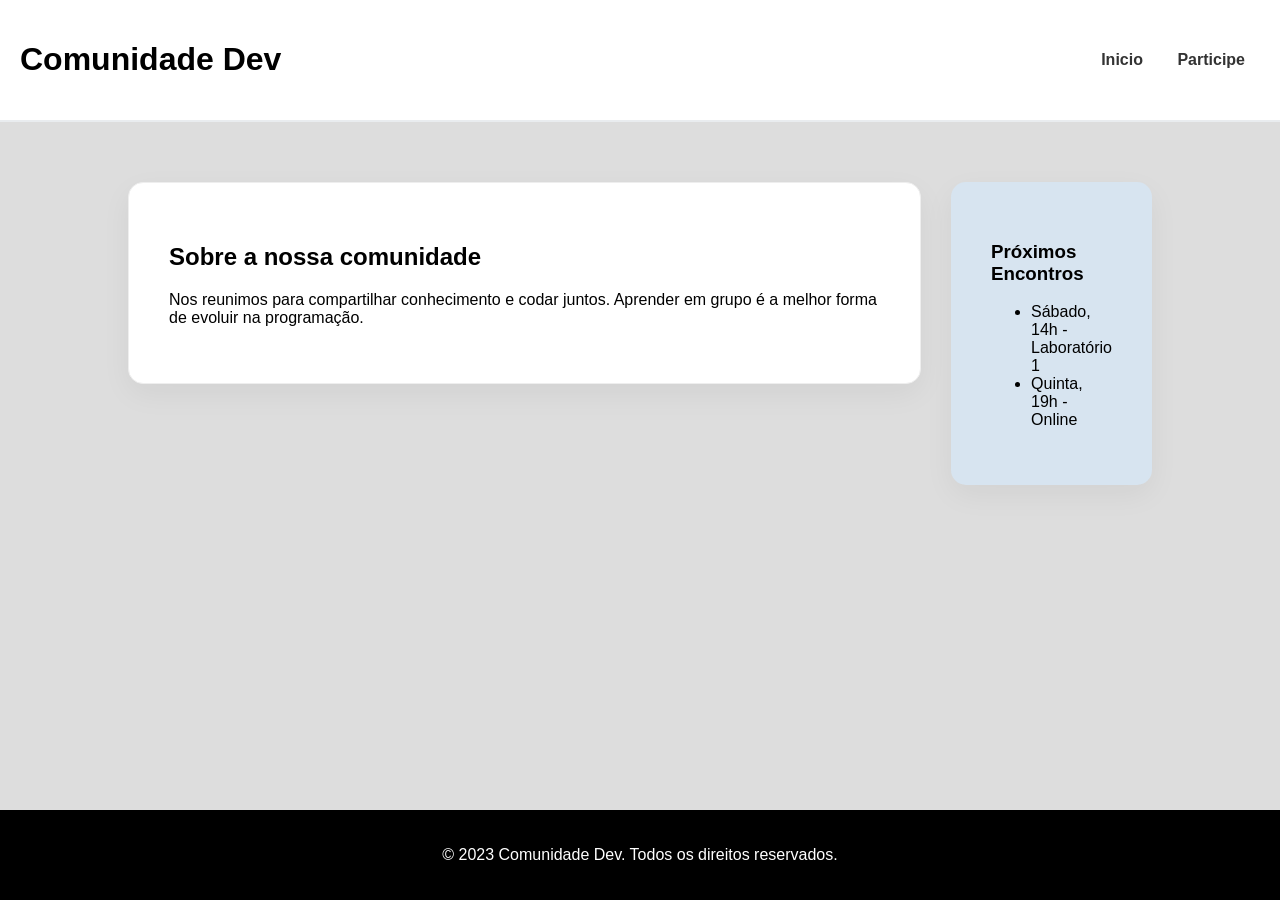
<file: index.html>
<!DOCTYPE html>
<html lang="Pt-br">

<head>
    <meta charset="UTF-8">
    <meta name="viewport" content="width=device-width, initial-scale=1.0">
    <title>Comunidade</title>
    <link rel="stylesheet" href="CSS/style.css">
</head>

<body>
    <header class="cabecalho-principal">
        <h1 class="titulo-site">Comunidade Dev</h1>
        <nav class="menu-navegacao">
            <a href="index.html" class="link-menu">Inicio</a>
            <a href="PAGES/cadastro.html" class="link-menu">Participe</a>
        </nav>
    </header>

    <div class="container-layout">
        <main class="menu-navegacao">
            <section class="secao-sobre">
                <h2 class="subtitulo">Sobre a nossa comunidade</h2>
                <p class="texto-comum">Nos reunimos para compartilhar conhecimento e codar juntos. Aprender em grupo é a
                    melhor forma de evoluir na programação.</p>
            </section>
        </main>

        <aside class="barra-lateral">
            <h3 class="titulo-lateral">Próximos Encontros</h3>
            <ul class="lista-encontros">
                <li class="item-encontro">Sábado, 14h - Laboratório 1</li>
                <li class="item-encontro">Quinta, 19h - Online</li>
            </ul>
        </aside>
    </div>

    <footer class="rodape-site">
        <p class="texto-rodape">© 2023 Comunidade Dev. Todos os direitos reservados.</p>
    </footer>

</body>

</html>
</file>
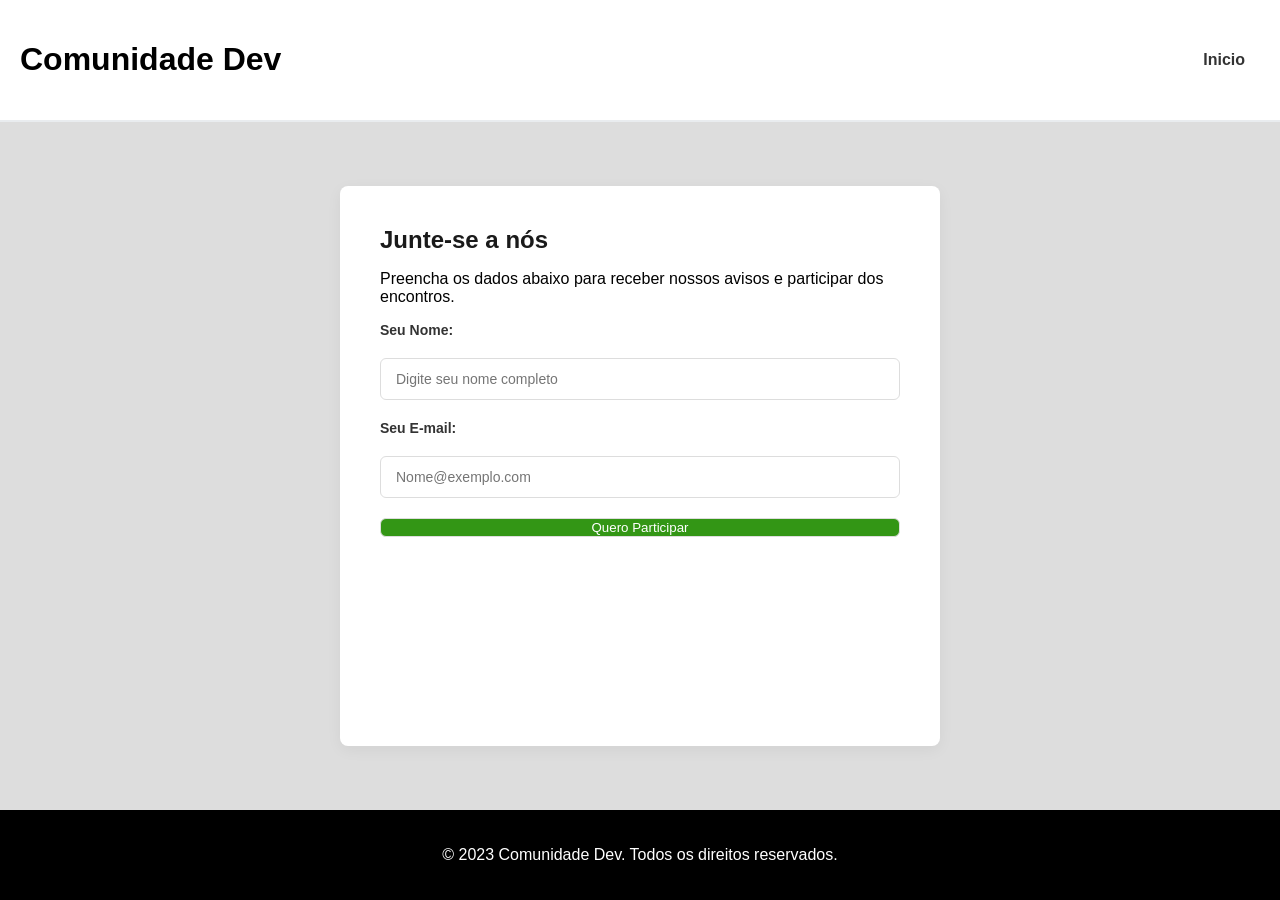
<file: PAGES/cadastro.html>
<!doctype html>
<html lang="Pt-br">
  <head>
    <meta charset="UTF-8" />
    <meta name="viewport" content="width=device-width, initial-scale=1.0" />
    <title>Comunidade</title>
    <link rel="stylesheet" href="../CSS/cadastro.css" />
  </head>

  <body>
    <header class="cabecalho-principal">
      <h1 class="titulo-site">Comunidade Dev</h1>
      <nav class="menu-navegacao">
        <a href="../index.html" class="link-menu">Inicio</a>
      </nav>
    </header>

    <main class="conteudo-principal">
      <h2 class="subtitulo">Junte-se a nós</h2>
      <p class="subtext">
        Preencha os dados abaixo para receber nossos avisos e participar dos
        encontros.
      </p>

      <form class="formulario-cadastro">
        <label for="nome" class="rotulo-campo">Seu Nome:</label>
        <input
          type="text"
          id="nome"
          class="campo-entrada"
          placeholder="Digite seu nome completo"
        />

        <label for="email" class="rotulo-campo">Seu E-mail:</label>
        <input
          type="email"
          id="email"
          class="campo-entrada"
          placeholder="Nome@exemplo.com"
        />

        <button type="submit" class="botao-enviar">Quero Participar</button>
      </form>
    </main>

    <footer class="rodape-site">
      <p class="texto-rodape">
        © 2023 Comunidade Dev. Todos os direitos reservados.
      </p>
    </footer>
  </body>
</html>
</file>
<file: CSS/style.css>
.texto-comum,
.titulo-site,
.subtitulo {
  font-family: "Segoe UI", Tahoma, Geneva, Verdana, sans-serif;
}

body {
  width: 100%;
  background-color: #dddddd;
  display: flex;
  flex-direction: column;
  min-height: 100vh;
  margin: 0;
}

.cabecalho-principal {
  display: flex;
  justify-content: space-between;
  align-items: center;
  background-color: #ffffff;
  padding: 20px;
  border-bottom: 2px solid #e9ecef;
  font-family: "Segoe UI", Tahoma, Geneva, Verdana, sans-serif;
}

.menu-navegação {
  display: flex;
  gap: 15px;
}

.link-menu {
  text-decoration: none;
  color: #333;
  font-weight: bold;
  padding: 10px 15px;
  border-radius: 5px;
}

.container-layout {
  width: 80%;
  display: flex;
  gap: 30px;
  padding: 20px;
  max-width: 1500px;
  margin: 40px auto;
  flex: 1;
}

.secao-sobre {
  flex: 2;
  background-color: #ffffff;
  padding: 40px;
  border-radius: 15px;
  box-shadow: 0 10px 30px rgba(0, 0, 0, 0.05);
  border: 1px solid #eee;
  font-family: "Segoe UI", Tahoma, Geneva, Verdana, sans-serif;
}

.barra-lateral {
  height: 10%;
  flex: 1;
  background-color: #d7e4f0;
  padding: 40px;
  border-radius: 15px;
  box-shadow: 0 10px 30px rgba(0, 0, 0, 0.05);
  font-family: "Segoe UI", Tahoma, Geneva, Verdana, sans-serif;
}

.link-menu {
  transition: background-color 0.3s ease;
  color: 0.3 ease;
}

.link-menu:hover {
  background-color: #000000;
  color: #ffffff;
}

.rodape-site {
  background-color: #000000;
  color: #ffffff;
  font-family: "Segoe UI", Tahoma, Geneva, Verdana, sans-serif;
  padding: 20px;
  margin-top: 20px;
  text-align: center;
}
</file>
<file: CSS/cadastro.css>
.texto-comum,
.titulo-site,
.subtitulo {
  font-family: "Segoe UI", Tahoma, Geneva, Verdana, sans-serif;
}

body {
  width: 100%;
  background-color: #dddddd;
  display: flex;
  flex-direction: column;
  gap: 50%;
  min-height: 100vh;
  margin: 0;
}

.cabecalho-principal {
  display: flex;
  justify-content: space-between;
  align-items: center;
  background-color: #ffffff;
  padding: 20px;
  border-bottom: 2px solid #e9ecef;
  font-family: "Segoe UI", Tahoma, Geneva, Verdana, sans-serif;
}

.conteudo-principal {
  font-family: "Segoe UI", Tahoma, Geneva, Verdana, sans-serif;
  background-color: #ffffff;
  width: 90%;
  max-width: 600px;
  padding: 40px;
  border-radius: 8px;
  box-shadow: 0 4px 15px rgba(0, 0, 0, 0.05);
  box-sizing: border-box;
  margin: 5% auto;
  height: 10%;
  flex: auto;
  align-items:center ;
}

.formulario-cadastro {
  display: flex;
  justify-content: center;
  flex-direction: column;
  gap: 20px;
}

.link-menu {
  text-decoration: none;
  color: #333;
  font-weight: bold;
  padding: 10px 15px;
  border-radius: 5px;
}

.subtitulo {
  font-size: 24px;
  font-weight: 700;
  color: #1a1a1a;
  margin-top: 0;
  margin-bottom: 15px;
}

.rotulo-campo {
  font-size: 14px;
  font-weight: 600;
  color: #333;
}

.campo-entrada {
  font-family: "Segoe UI", Tahoma, Geneva, Verdana, sans-serif;
  font-size: 14px;
  color: #1a1a1a;
  padding: 12px 15px;
  border-radius: 6px;
  border: 1px solid #ddd;
  background-color: #fff;
  box-sizing: border-box;
  transition:
    border-color 0.2s ease,
    box-shadow 0.2s ease;
}

.botao-enviar {
  cursor: pointer;
  font-family: "Segoe UI", Tahoma, Geneva, Verdana, sans-serif;
  color: white;
  border-radius: 6px;
  border: 1px solid #ddd;
  background-color: #339615;
  box-sizing: border-box;
}
  
.rodape-site {
  background-color: #000000;
  color: #ffffff;
  font-family: "Segoe UI", Tahoma, Geneva, Verdana, sans-serif;
  padding: 20px;
  margin-top: 20px;
  text-align: center;
  margin: 0%;
}
</file>
